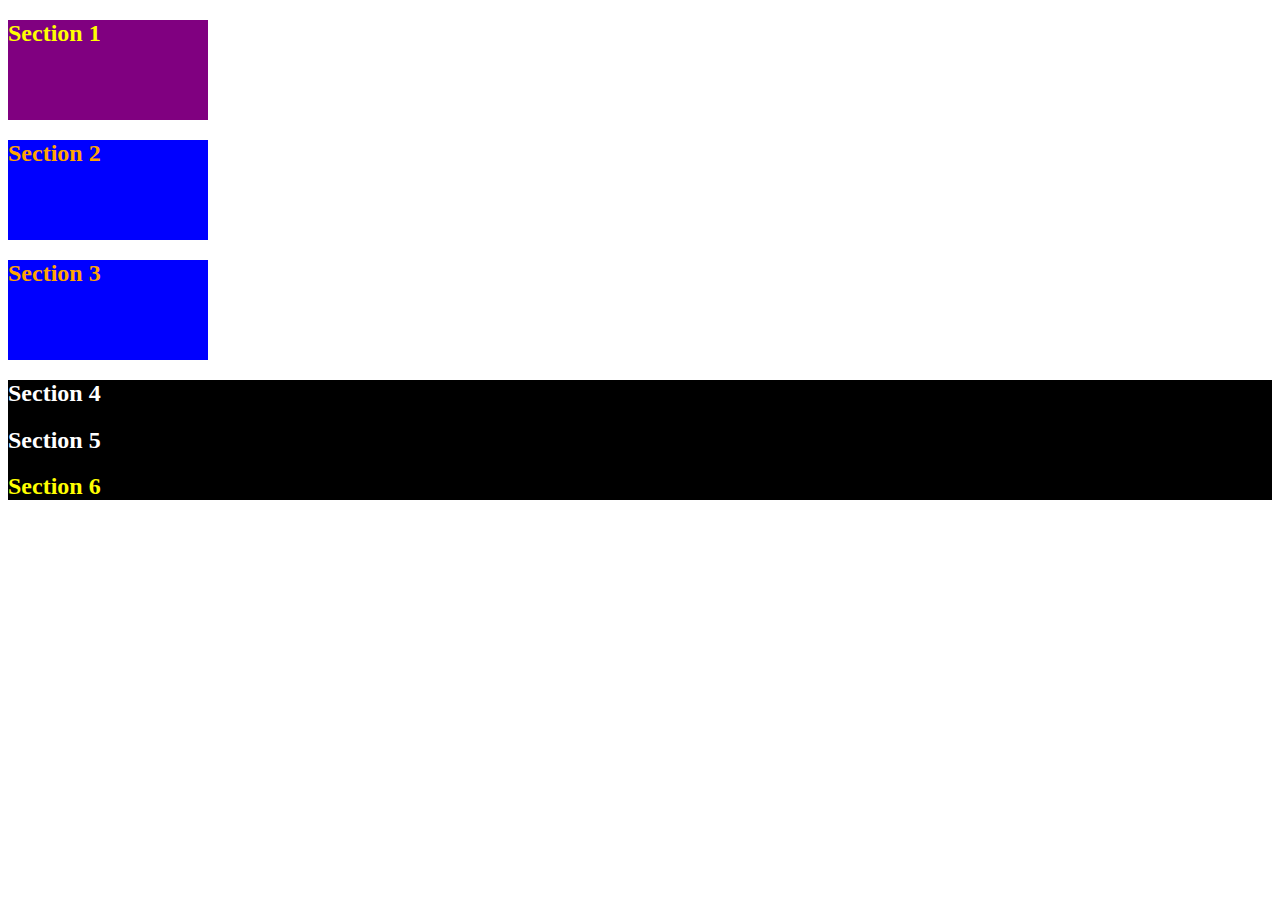
<file: 01-Activities/10-Stu_CSS-color/Unsolved/index.html>
<!DOCTYPE html>
<html lang="en-US">

  <head>
    <meta charset="UTF-8">
    <title>Colors</title>
    <link rel="stylesheet" href="./assets/css/style.css" />
<!-- TODO: Add CSS style sheet link here -->
  </head>

  <body>
    <section class="lesson" id="section-1">
      <h2>Section 1</h2>
    </section>

    <section class="lesson section-blue">
      <h2>Section 2</h2>
    </section>

    <section class="lesson section-blue">
      <h2>Section 3</h2>
    </section>

    <div class="container">
      <section>
        <h2>Section 4</h2>
      </section>
  
      <section>
        <h2>Section 5</h2>
      </section>
  
      <section id="section-6">
        <h2>Section 6</h2>
      </section>
    </div>
  </body>

</html>
</file>
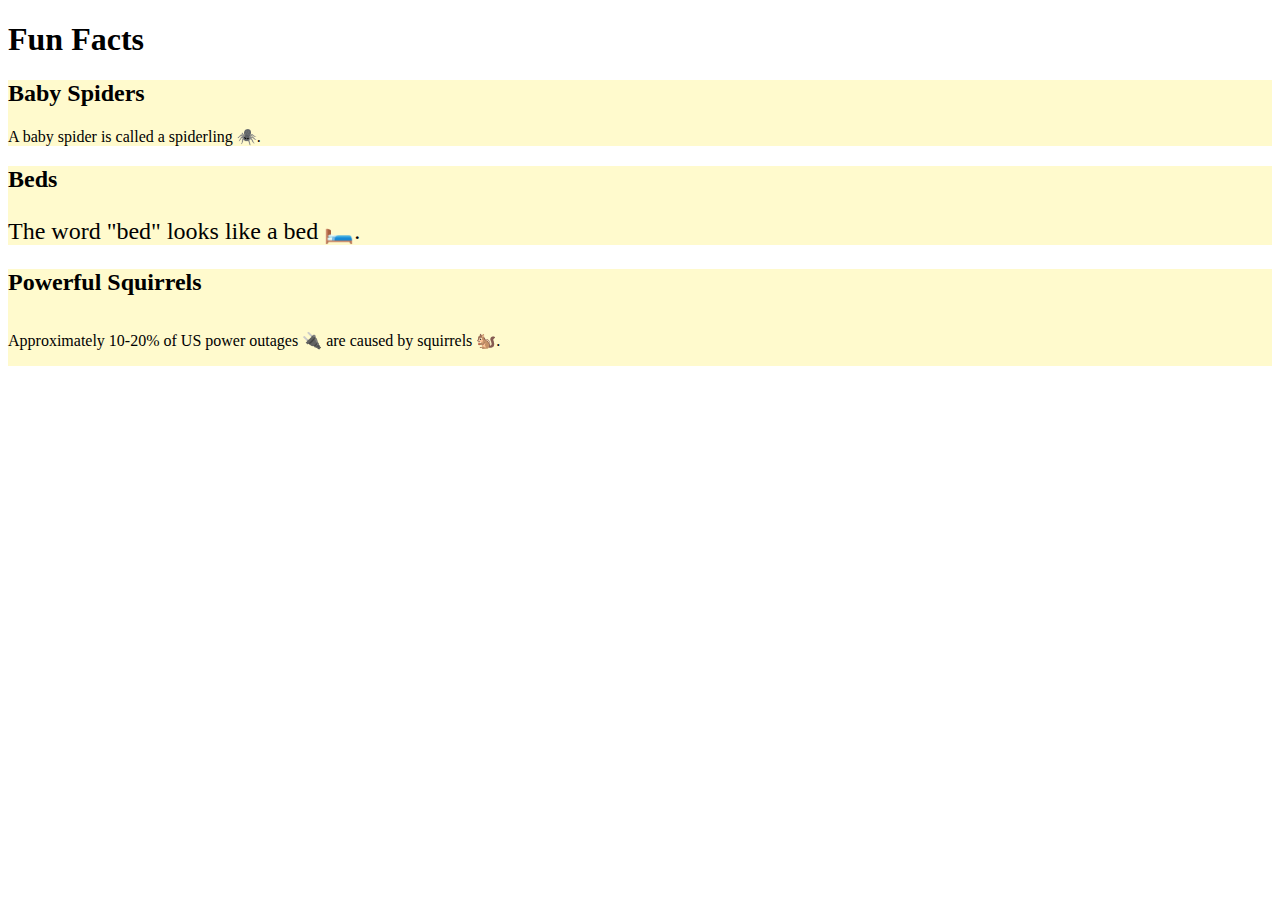
<file: 01-Activities/12-Stu_CSS-units-font/Unsolved/index.html>
<!DOCTYPE html>
<html lang="en-us">

  <head>
    <meta charset="UTF-8">
    <title>Units and Fonts</title>
    <link rel="stylesheet" href="./assets/css/style.css" />
  </head>

  <body>
    <header>
      <h1>Fun Facts</h1>
    </header>

    <section class="lesson">
      <h2>Baby Spiders</h2>
      <p>A baby spider is called a spiderling 🕷️. </p>
    </section>

    <section class="lesson">
      <h2>Beds</h2>
      <p id="fact-2">The word "bed" looks like a bed 🛏️.</p>
    </section>

    <section class="lesson">
      <h2>Powerful Squirrels</h2>
      <p id="fact-3">Approximately 10-20% of US power outages 🔌 are caused by squirrels 🐿️.</p>
    </section>
  </body>

</html>
</file>
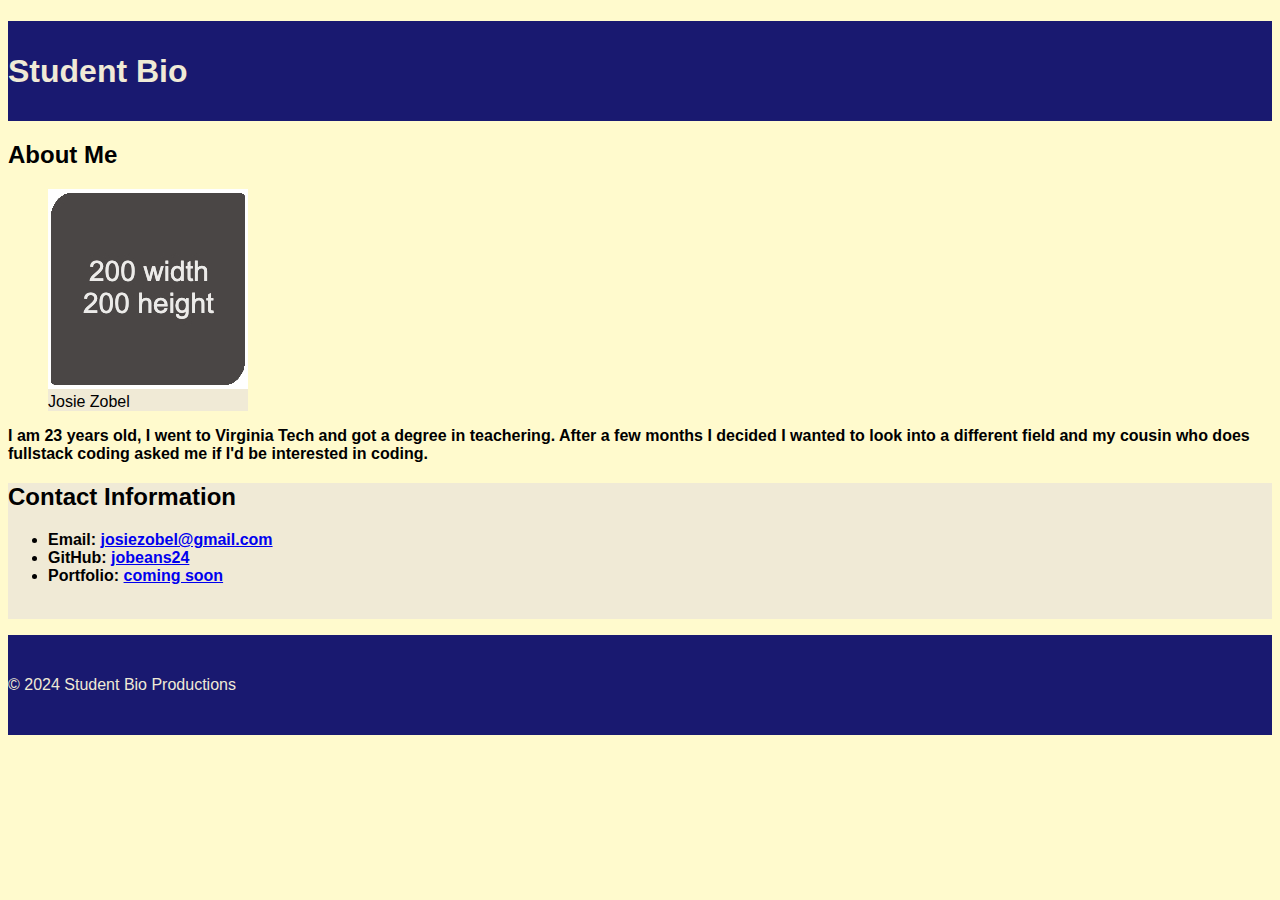
<file: 01-Activities/14-Stu_CSS-selectors/Unsolved/index.html>
<!DOCTYPE html>
<html lang="en-US">
  <head>
    <meta charset="UTF-8">
    <meta name="viewport" content="width=device-width, initial-scale=1.0">
    <link rel="stylesheet" type="text/css" href="./assets/css/style.css">
    <title>CSS Selectors</title>
  </head>

  <body>
    <header>
      <h1>Student Bio</h1>
    </header>

    <main>
      <section>
        <h2>About Me</h2>
        <figure>
          <img src="./assets/images/image-1.jpg" alt="placeholder image with text reading 200 width 200 height"/>
          <figcaption>Josie Zobel</figcaption>
        </figure>
        <p class="highlighted-text">I am 23 years old, I went to Virginia Tech and got a degree in teachering.
          After a few months I decided I wanted to look into a different field and my cousin
          who does fullstack coding asked me if I'd be interested in coding.</p>
      </section>

      <section id="contact-section">
        <h2>Contact Information</h2>
        <ul class="highlighted-text">
          <li>Email: <a href="#">josiezobel@gmail.com</a></li>
          <li>GitHub: <a href="#">jobeans24</a></li>
          <li>Portfolio: <a href="#">coming soon</a></li>
        </ul>
        <br>
      </section>
    </main>

    <footer>
      <p>© 2024 Student Bio Productions</p>
    </footer>
  </body>

</html>
</file>
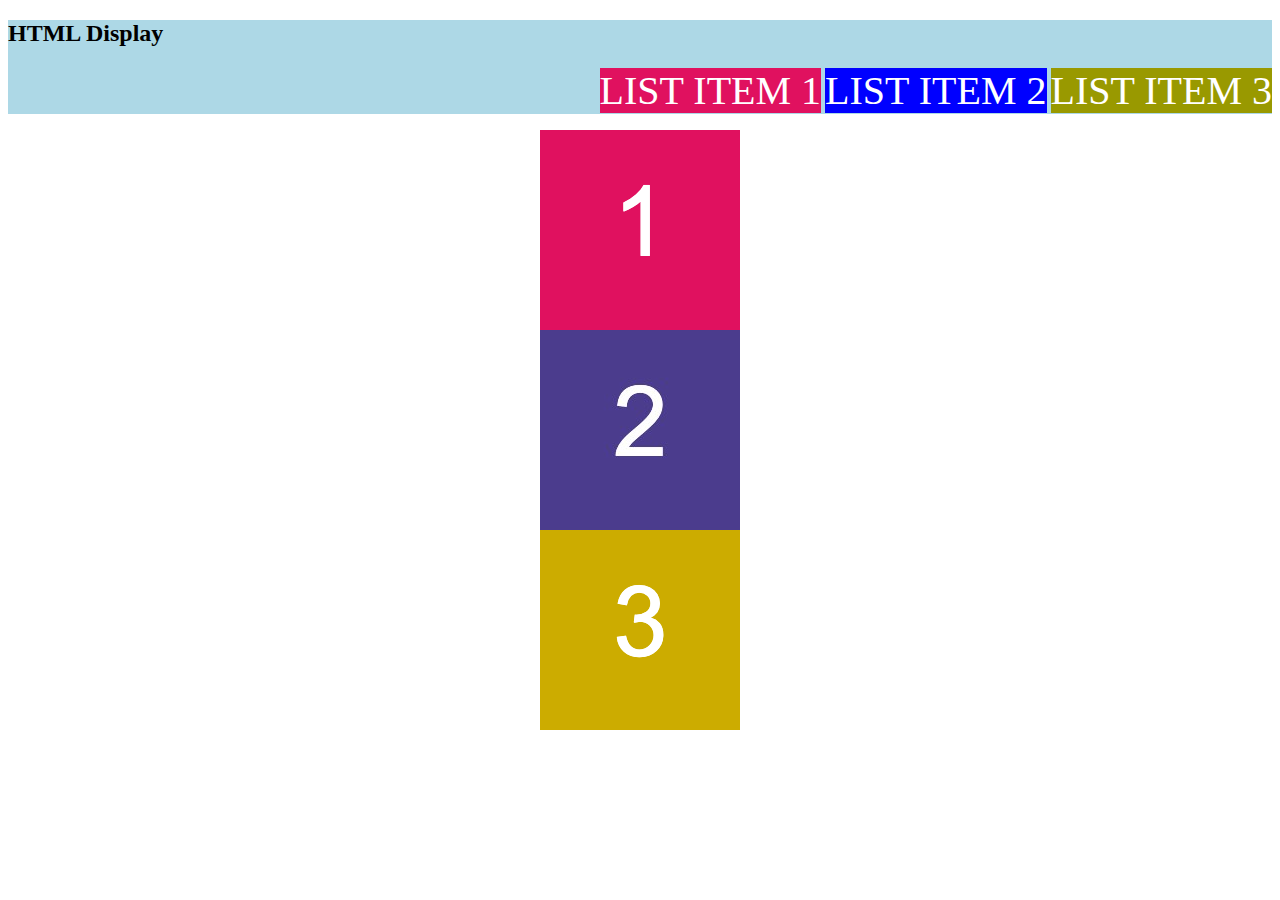
<file: 01-Activities/16-Stu_HTML-display/Unsolved/index.html>
<!DOCTYPE html>
<html lang="en-US">

  <head>
    <meta charset="UTF-8">
    <title>HTML Display</title>
    <link rel="stylesheet" href="./assets/css/style.css">
  </head>

  <body>
    <header>
      <h2>HTML Display</h2>
      <nav>
        <ul>
          <li id="item-1">LIST ITEM 1</li>
          <li id="item-2">LIST ITEM 2</li>
          <li id="item-3">LIST ITEM 3</li>
        </ul>
      </nav>
    </header>
    
    <section>
      <img src="./assets/images/image-1.png" alt="box with number 1"/>
      <img src="./assets/images/image-2.png" alt="box with number 2"/> 
      <img id="image-3" src="./assets/images/image-3.png" alt="box with number 3"/> 
    </section>
  </body>

</html>
</file>
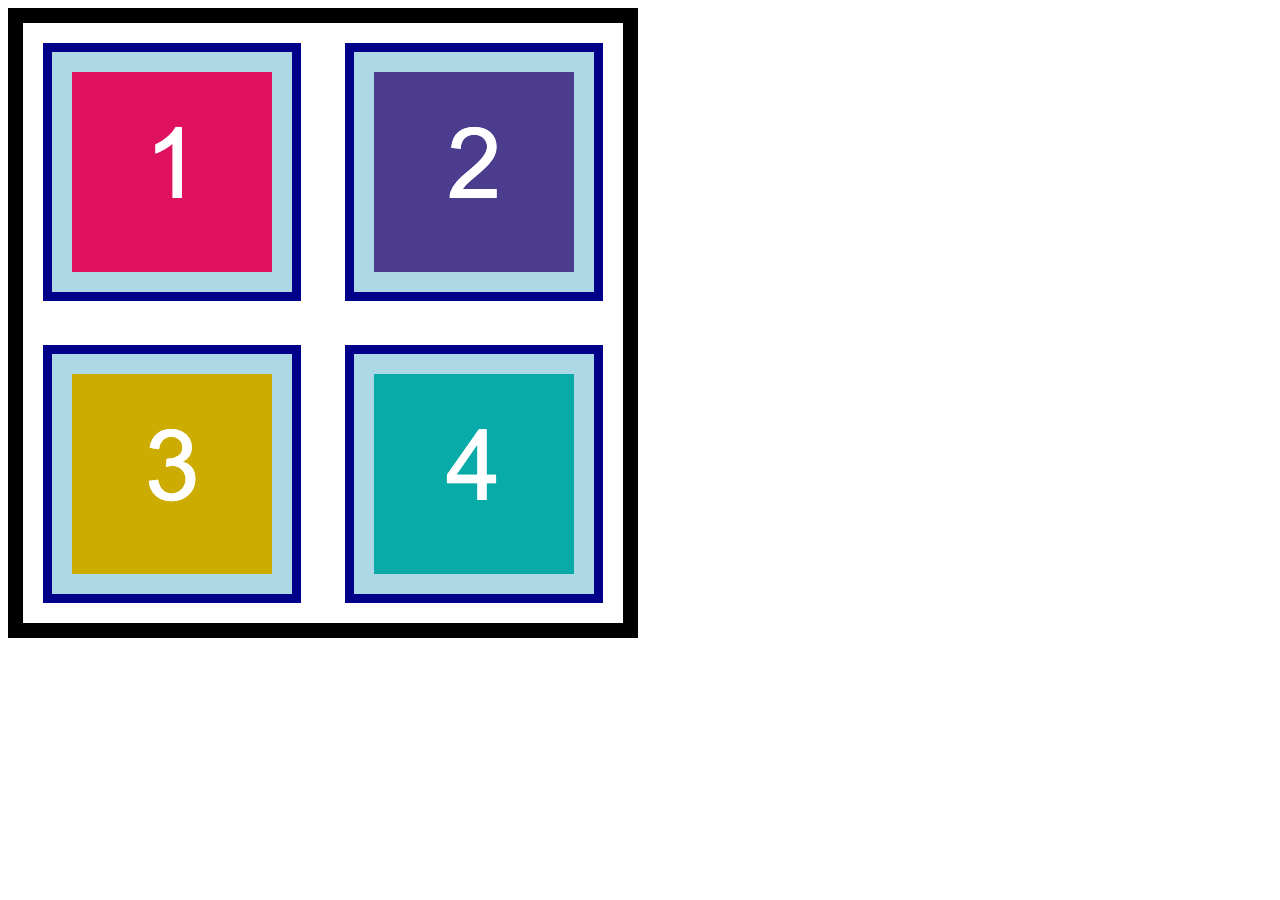
<file: 01-Activities/18-Stu_CSS-box-model/Unsolved/index.html>
<!DOCTYPE html>
<html lang="en-US">

  <head>
    <meta charset="UTF-8">
    <title>HTML Box Model</title>
    <link rel="stylesheet" type="text/css" href="./assets/css/style.css">
  </head>

  <body>
    <section>
      <img src="./assets/images/image-1.png" alt="box with number 1"/>
      <img src="./assets/images/image-2.png" alt="box with number 2"/>
      <img src="./assets/images/image-3.png" alt="box with number 3"/>
      <img src="./assets/images/image-4.png" alt="box with number 4"/>
    </section>
  </body>

</html>
</file>
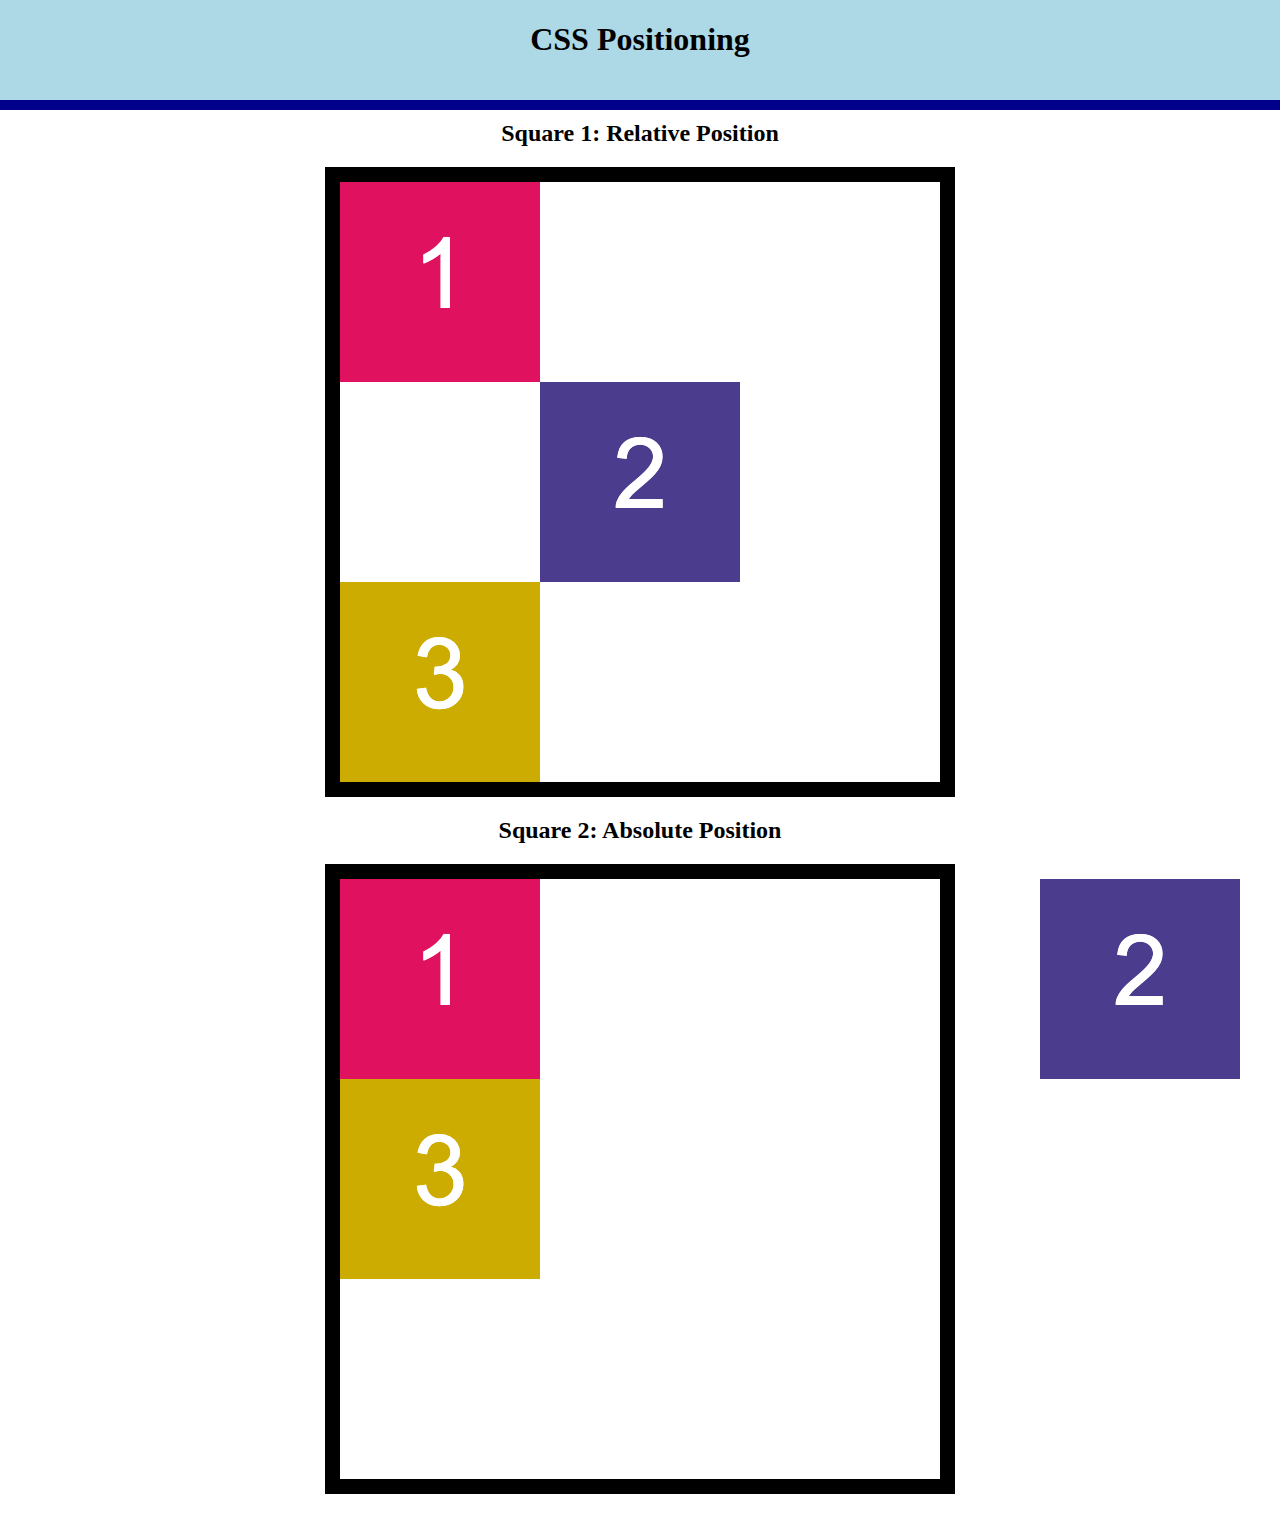
<file: 01-Activities/20-Stu_CSS-positioning/Unsolved/index.html>
<!DOCTYPE html>
<html lang="en-US">

  <head>
    <meta charset="UTF-8">
    <title>CSS Positioning</title>
    <link rel="stylesheet" type="text/css" href="./assets/css/style.css">
  </head>

  <body>
    <header>
      <h1>CSS Positioning</h1>
    </header>

    <main>
      <section>
        <h2>Square 1: Relative Position</h2>
        <div class="container">
          <img src="./assets/images/image-1.png" alt="box with number 1"/>
          <img id="relative-box-2" src="./assets/images/image-2.png" alt="box with number 2"/>
          <img src="./assets/images/image-3.png" alt="box with number 3"/>
        </div>
      </section>

      <section>
        <h2>Square 2: Absolute Position</h2>
        <div class="container absolute-container">
          <img src="./assets/images/image-1.png" alt="box with number 1"/>
          <img id="absolute-box-2"src="./assets/images/image-2.png" alt="box with number 2"/>
          <img src="./assets/images/image-3.png" alt="box with number 3"/>
        </div>
      </section>
    </main>
  </body>

</html>
</file>
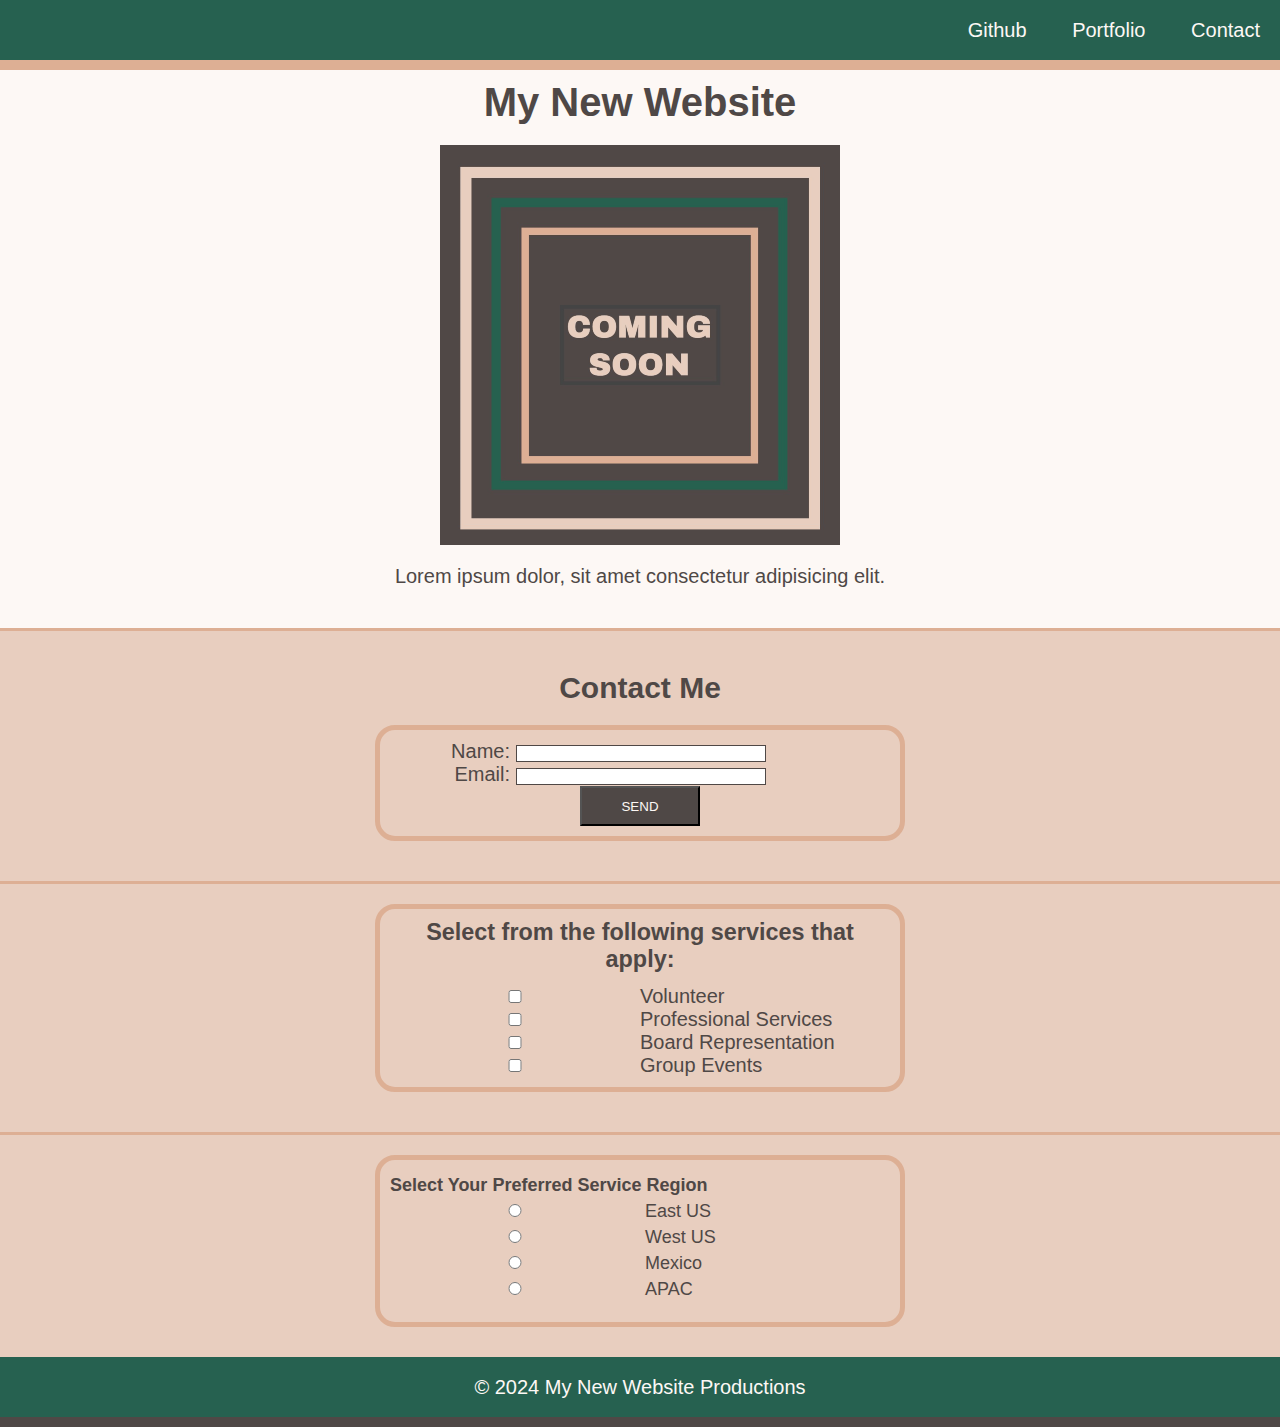
<file: 01-Activities/22-Stu_Mini-Project/Main/index.html>
<!DOCTYPE html>
<html lang="en-US">
<head>
  <meta charset="UTF-8">
  <meta name="viewport" content="width=device-width, initial-scale=1.0">
  <link rel="stylesheet" type="text/css" href="./assets/css/style.css">
  <title>My Landing Page</title>
</head>

<body>
  <header>
    <nav class="text-right">
      <ul>
        <li> <a href="https://github.com/">Github</a></li>
        <li> <a href="#">Portfolio</a></li>
        <li> <a href="#contact">Contact</a></li>
      </ul>
    </nav>
  </header>

  <main>
    <h1 class="text-center">My New Website</h1>
    <figure>
      <img src="./assets/images/image-1.png" alt="Graphic with Coming Soon text">
      <figcaption class="text-center">Lorem ipsum dolor, sit amet consectetur adipisicing elit.</figcaption>
    </figure>
    <section id="contact">
      <h2 class="text-center">Contact Me</h2>
      <form>
        <ul>
          <li>
            <label class="text-right" for="name">Name:</label>
            <input type="text" id="name" name="user-name">
          </li>
          <li>
            <label class="text-right" for="email">Email:</label>
            <input type="text" id="email" name="user-email">
          </li>
        </ul>
        <div class="text-center">
          <button type="submit">SEND</button>
        </div>
      </form>
    </section>
    <!--created a section that makes a checkbox and four selections-->
    <section>
        <form>
          <div>
            <h3 class="container">Select from the following services that apply:</h3> 
              <input type="checkbox" name="volunteer" value="volunteer" tabindex="1" />Volunteer<br/>
              <input type="checkbox" name="professional services" value="professional services" tabindex="2" />Professional Services<br/>
              <input type="checkbox" name="board representation" value="board representation" tabindex="3" />Board Representation<br/>
              <input type="checkbox" name="group events" value="group events" tabindex="4" />Group Events<br/>
              <span class="checkmark">
              </span>
          </div>  
         </form>
    </section>
    <!--creating a section to allow for people to specify their preferred region of service-->
    <section>
      <form>
        <div class="region">
          <h4 class="radio">Select Your Preferred Service Region</h4>
            <div class="radio">
              <input id="radio-1" name="radio"
              type="radio" east-us>
             <label for="radio-1" class="radio-label">East US</label>
            </div>
           <div class="radio">
              <input id="radio-2" name="radio"
             type="radio" west-us>
             <label for="radio-2" class="radio-label">West US</label>
            </div>
            <div class="radio">
             <input id="radio-3" name="radio"
             type="radio" mexico>
             <label for="radio-3" class="radio-label">Mexico</label>
           </div>
           <div class="radio">
             <input id="radio-4" name="radio"
             type="radio" APAC>
             <label for="radio-4" class="radio-label">APAC</label>
           </div>
        </div>
      </form>
    </section>
  </main>

  <footer class="text-center">
    © 2024 My New Website Productions 
  </footer>
    
</body>
</html>
</file>
<file: 01-Activities/10-Stu_CSS-color/Unsolved/assets/css/style.css>
.lesson {
    width: 200px;
    height: 100px;
  }
  
.section-blue {
  color: #ffa500;
  background-color: #0000FF;
}
  
.container {
  color: white;
  background-color: black;
}

#section-1 {
  color: #ffff00;
  background-color: #800080;
}

#section-6 {
  color: #ffff00;
}
</file>
<file: 01-Activities/12-Stu_CSS-units-font/Unsolved/assets/css/style.css>
/* TODO: Add typography */
.lesson {
    background-color: #fffacd;
}

/* Fact 1 */
#fact-1 {
  font-weight: bolder;
}

/* TODO: Fact 2 */
#fact-2 {
  font-size: 24px;
}

/* TODO: Fact 3 */
#fact-3 {
  line-height: 50px;
}
</file>
<file: 01-Activities/14-Stu_CSS-selectors/Unsolved/assets/css/style.css>
/* Universal Selector */
* {
    font-family: "Lucida Sans Unicode", "Lucida Grande", sans-serif;
  }

/* Element Selectors */
body {
  background-color: lemonchiffon;
}

header,
footer {
  width: 100%;
  height: 100px;
  line-height: 100px;
  color: #f0ead6;
  background-color: #191970;
}

figure {
  width: 200px;
  background-color: #f0ead6;
}

/* Class Selector */
.highlighted-text {
  font-weight: bolder;
}

/* ID Selector */
#contact-section {
  background-color: #f0ead6;
}
</file>
<file: 01-Activities/16-Stu_HTML-display/Unsolved/assets/css/style.css>
header {
  width: 100%;
  background-color: lightblue;
}

h2 {
  text-align: left;
}

ul {
  text-align: right;
  color: #ffffff;
}

/* List items in navigation bar */
li {
  /* sets display to inline and aligns content to the left */
  display: inline;
  list-style-type: none;
  font-size: 40px;
  align-content: left;
}

/* Boxes */
img {
  /* display was changed to block */
  display: block;
  margin: 0 auto;
}

#item-1 {
  background-color: #e0115f;
}

#item-2 {
  background-color: #0000ff;
}

#item-3 {
  background-color: #999900;
}

/* Box 3 */
#image-3 {
  /* changing the display to block */
  display: block;
}
</file>
<file: 01-Activities/18-Stu_CSS-box-model/Unsolved/assets/css/style.css>
section {
  width: 600px;
  height: 600px;
  text-align: center;
  border: 15px solid black;
}

img {
  width: 200px;
  height: 200px;
  background-color: lightblue;
  /* added margin property */
  margin: 20px;
  /* added padding property */
  padding: 20px;
  /* added border property */
  border: 9px solid darkblue;
}
</file>
<file: 01-Activities/20-Stu_CSS-positioning/Unsolved/assets/css/style.css>
body {
  position: relative;
  margin: 0;
  padding: 0;
}

main {
  padding-top: 100px;
}

h1,
h2,
h3 {
  text-align: center;
}

img {
  display: block;
}

header {
  position: fixed;
  top: 0;
  z-index: 2;
  width: 100%;
  height: 100px;
  border-bottom: 10px solid darkblue;
  background-color: lightblue;
}

/* Square 1 and 2 */
.container {
  width: 600px;
  height: 600px;
  margin: 20px auto;
  border: 15px solid black;
}

/* Square 2 */
.absolute-container {
  position: relative;
}

/* Box 2 in Square 1 */
#relative-box-2 {
  /* TODO: Set the position so it is centered in Square 1 */
  position: relative;
  left: 200px;
}

/* Box 2 in Square 2 */
#absolute-box-2 {
  /* TODO: Set the position so it is outside of the upper-right corner of Square 2 */
  position: absolute;
  top: 0 ;
  left: 700px;
}
</file>
<file: 01-Activities/22-Stu_Mini-Project/Main/assets/css/style.css>
/* Universal Selector */
* {
  margin:0;
  padding:0;  
}

/* Element Selectors */
body {
  position: relative;
  font-family: "Goudy Bookletter 1911", sans-serif;
  font-size: 20px;
  background-color: #FDF8F5;
  color: #4F4846;
}

h1,
h2 {
  margin: 20px;
}

main {
  padding: 60px 0;
}

li {
  display: inline;
  padding: 0px 20px;
  text-decoration: none;
}

a {
  text-decoration: none;
  color: #FDF8F5;
}

header,
footer {
  height: 60px;
  width: 100%;
  line-height: 60px;
  background-color: #266150;
}

header {
  position: fixed;
  border-bottom: 10px solid #DDAF94;
}

footer {
  position: absolute;
  margin-top: 0;
  bottom: 0;
  border-bottom: 10px solid #4F4846;
  color: #FDF8F5;    
}

figure {
  margin-bottom: 40px;
}

img {
  display: block;
  margin: 20px auto;
}

section {
  margin-bottom: 0;
  padding: 20px 10px 40px 10px;
  border-top: 3px solid #DDAF94;
  background-color:  #E8CEBF;
}

form {
  /* Center the form on the page */
  margin: 0 auto;
  width: 500px;
  padding: 10px;
  border: 5px solid #DDAF94;
  border-radius: 20px;
}

label {
  display: inline-block;
  width: 100px;
}
  
input, 
textarea {
  box-sizing: border-box;
  width: 250px;
  border: 1px solid #4F4846;
}



textarea {
  vertical-align: top;
  height: 60px;
}
  
button {
  height: 40px;
  width: 120px;
  background-color: #4F4846;
  color: #FDF8F5;
}
 
/* Class Selectors */
.text-center {
  text-align: center;
}

.text-right {
  text-align: right;
}

/* created a container to allow for a poll*/
.container {
  display: block;
  position: relative;
  padding: left 24px;
  margin-bottom: 12px;
  cursor: pointer;
  user-select: none;
  text-align: center;
  justify-content: left;
}

/* created a region to allow for radio preferred region selector*/
.region {
  display: block;
  position: relative;
  padding: left 24px;
  margin-bottom: 12px;
  text-align: left;
  font-size: large;
}
.radio  {
  display: block;
  position: relative;
  cursor: pointer;
  padding-top: 5px;
  user-select: none;
  justify-content: left;
}
</file>
